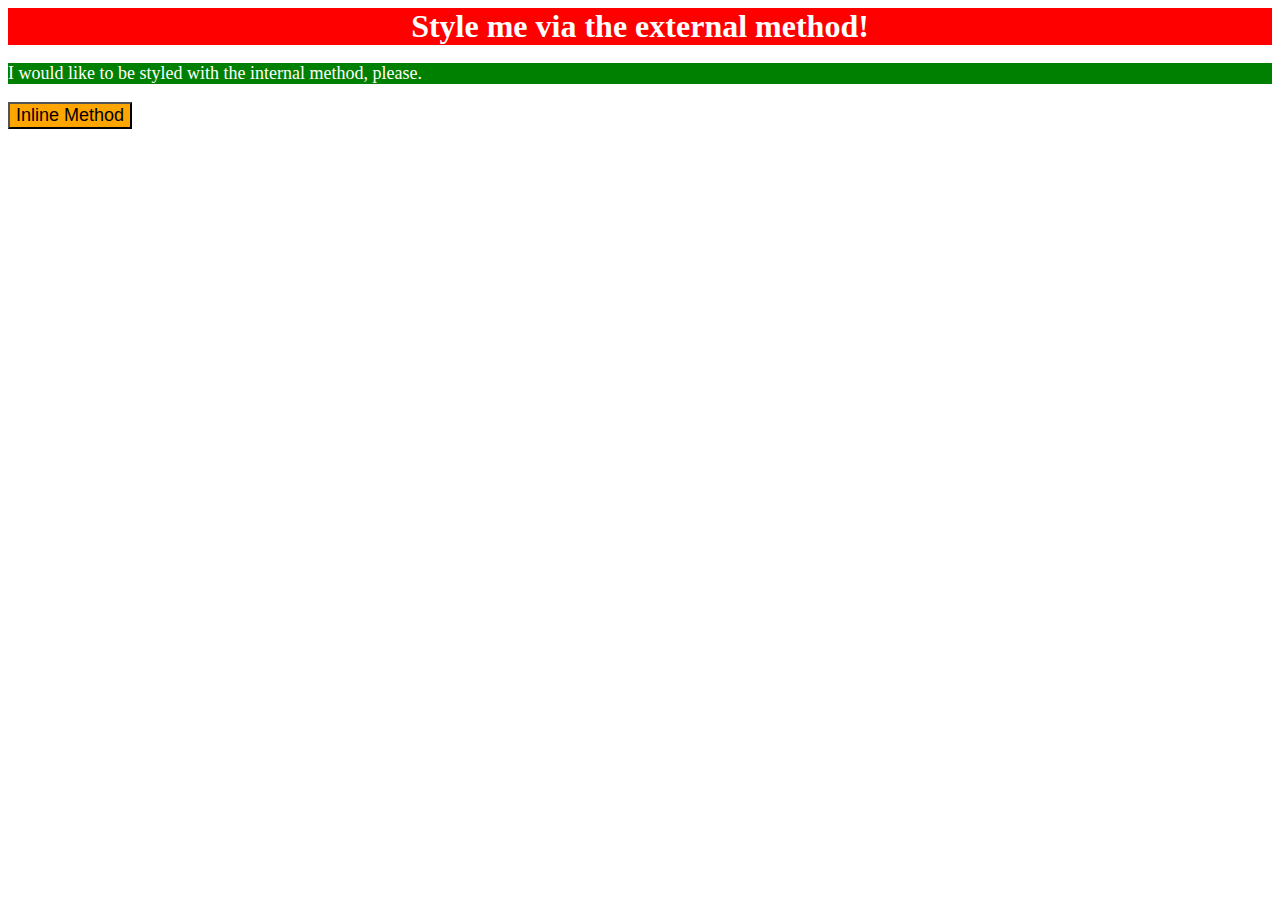
<file: foundations/intro-to-css/01-css-methods/index.html>
<!doctype html>
<html lang="en">
  <head>
    <meta charset="UTF-8" />
    <meta http-equiv="X-UA-Compatible" content="IE=edge" />
    <meta name="viewport" content="width=device-width, initial-scale=1.0" />
    <title>Methods for Adding CSS</title>
    <link rel="stylesheet" href="style.css" />
    <style>
      p {
        background-color: green;
        color: white;
        font-size: 18px;
      }
    </style>
  </head>
  <body>
    <div>Style me via the external method!</div>
    <p>I would like to be styled with the internal method, please.</p>
    <button style="background-color: orange; font-size: 18px">
      Inline Method
    </button>
  </body>
</html>
</file>
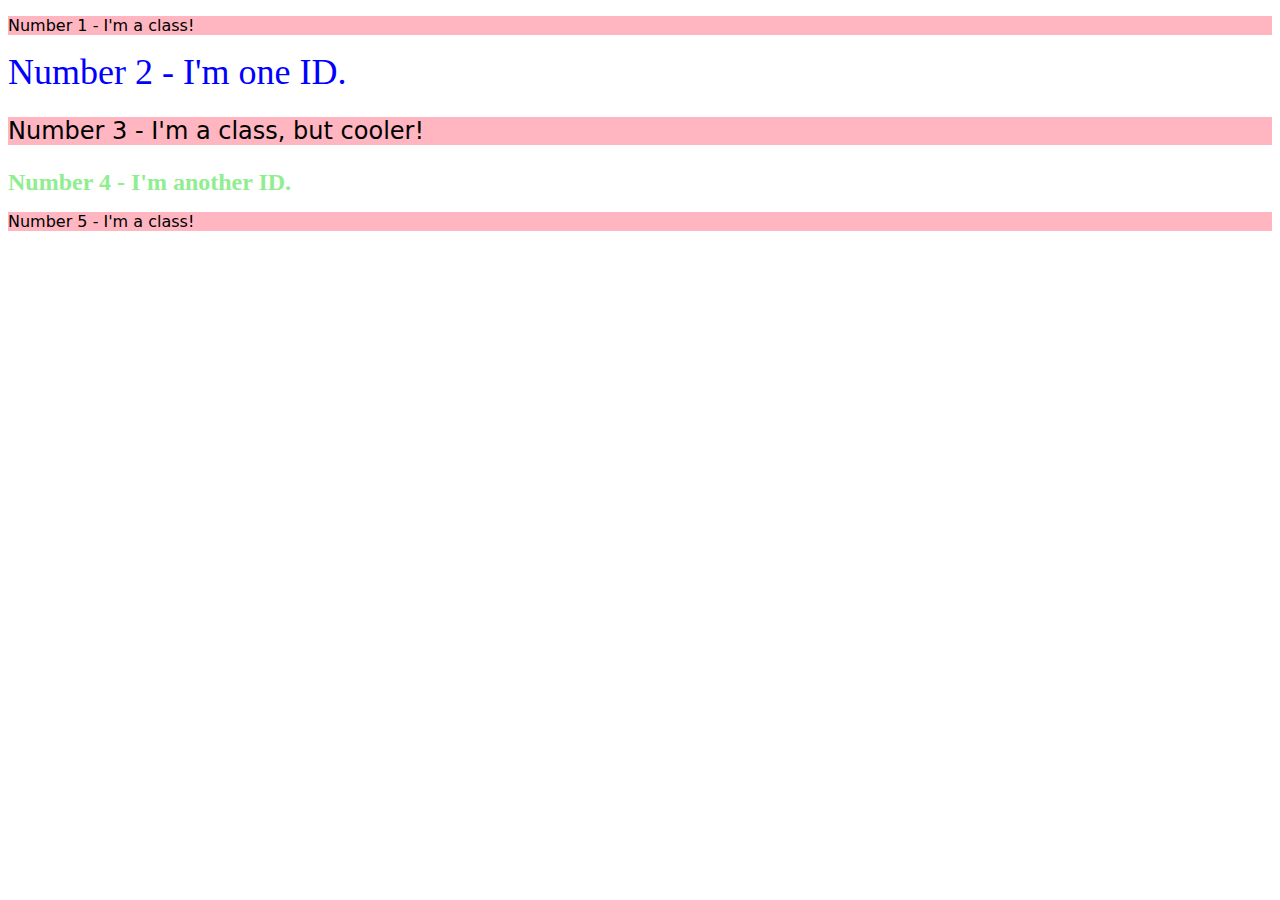
<file: foundations/intro-to-css/02-class-id-selectors/index.html>
<!doctype html>
<html lang="en">
  <head>
    <meta charset="UTF-8" />
    <meta http-equiv="X-UA-Compatible" content="IE=edge" />
    <meta name="viewport" content="width=device-width, initial-scale=1.0" />
    <title>Class and ID Selectors</title>
    <link rel="stylesheet" href="style.css" />
  </head>
  <body>
    <p class="odd">Number 1 - I'm a class!</p>
    <div id="second-element">Number 2 - I'm one ID.</div>
    <p class="odd third-element-font">Number 3 - I'm a class, but cooler!</p>
    <div id="number-four">Number 4 - I'm another ID.</div>
    <p class="odd">Number 5 - I'm a class!</p>
  </body>
</html>
</file>
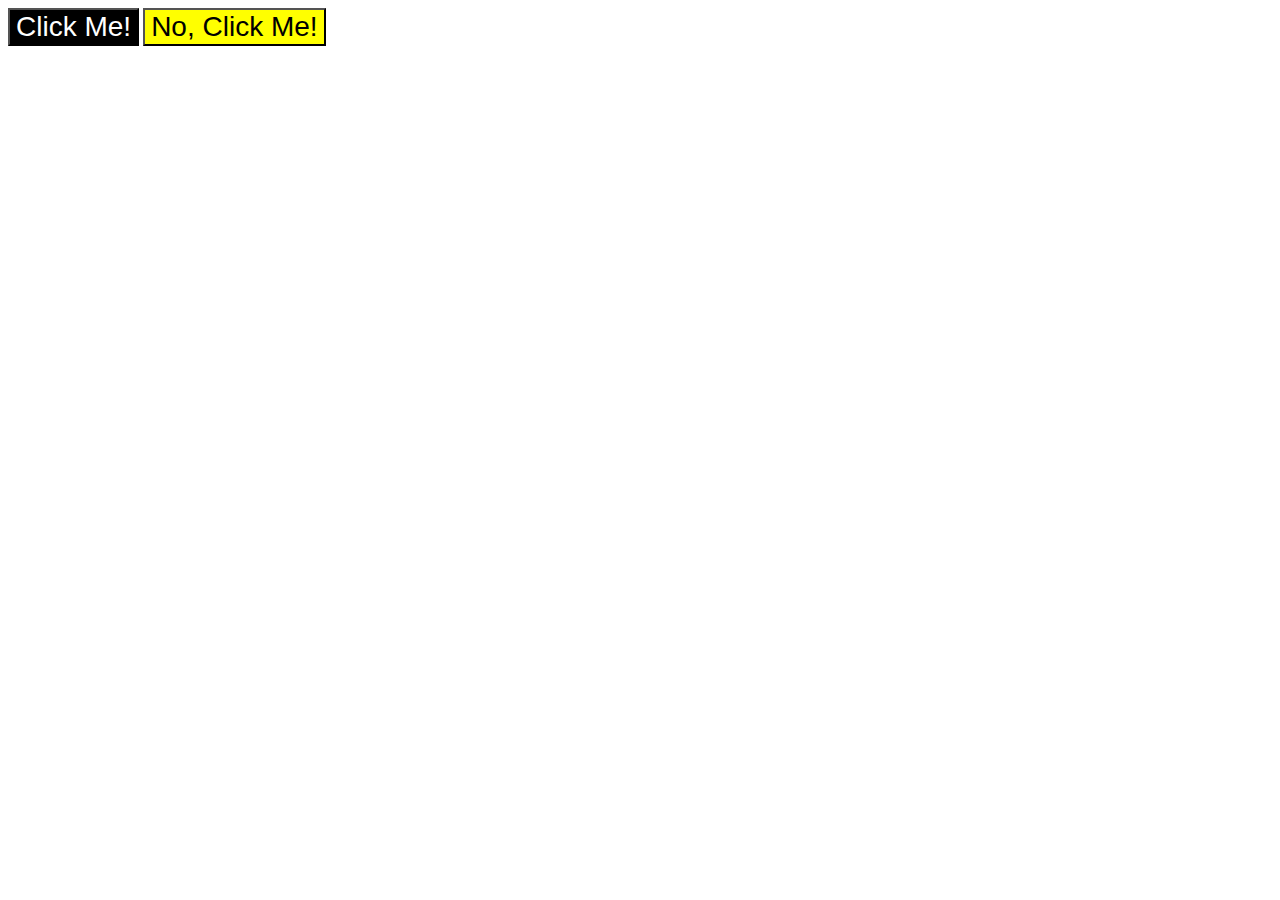
<file: foundations/intro-to-css/03-grouping-selectors/index.html>
<!doctype html>
<html lang="en">
  <head>
    <meta charset="UTF-8" />
    <meta http-equiv="X-UA-Compatible" content="IE=edge" />
    <meta name="viewport" content="width=device-width, initial-scale=1.0" />
    <title>Grouping Selectors</title>
    <link rel="stylesheet" href="style.css" />
  </head>
  <body>
    <button class="first-button both-buttons">Click Me!</button>
    <button class="second-button both-buttons">No, Click Me!</button>
  </body>
</html>
</file>
<file: foundations/intro-to-css/01-css-methods/style.css>
div {
  background: red;
  color: white;
  font-size: 32px;
  text-align: center;
  font-weight: bold;
}
</file>
<file: foundations/intro-to-css/02-class-id-selectors/style.css>
/* Add CSS Styling */

.odd {
  background-color: #ffb6c1;
  font-family: Verdana, "DejaVu Sans", sans-serif;
}

#second-element {
  color: blue;
  font-size: 36px;
}

.third-element-font {
  font-size: 24px;
}

#number-four {
  color: #90ee90;
  font-size: 24px;
  font-weight: bold;
}
</file>
<file: foundations/intro-to-css/03-grouping-selectors/style.css>
/* Add CSS Styling */
.first-button {
  background-color: black;
  color: white;
}

.second-button {
  background-color: yellow;
}

.both-buttons {
  font-size: 28px;
  font-family: Helvetica, "Times New Roman", sans-serif;
}
</file>
